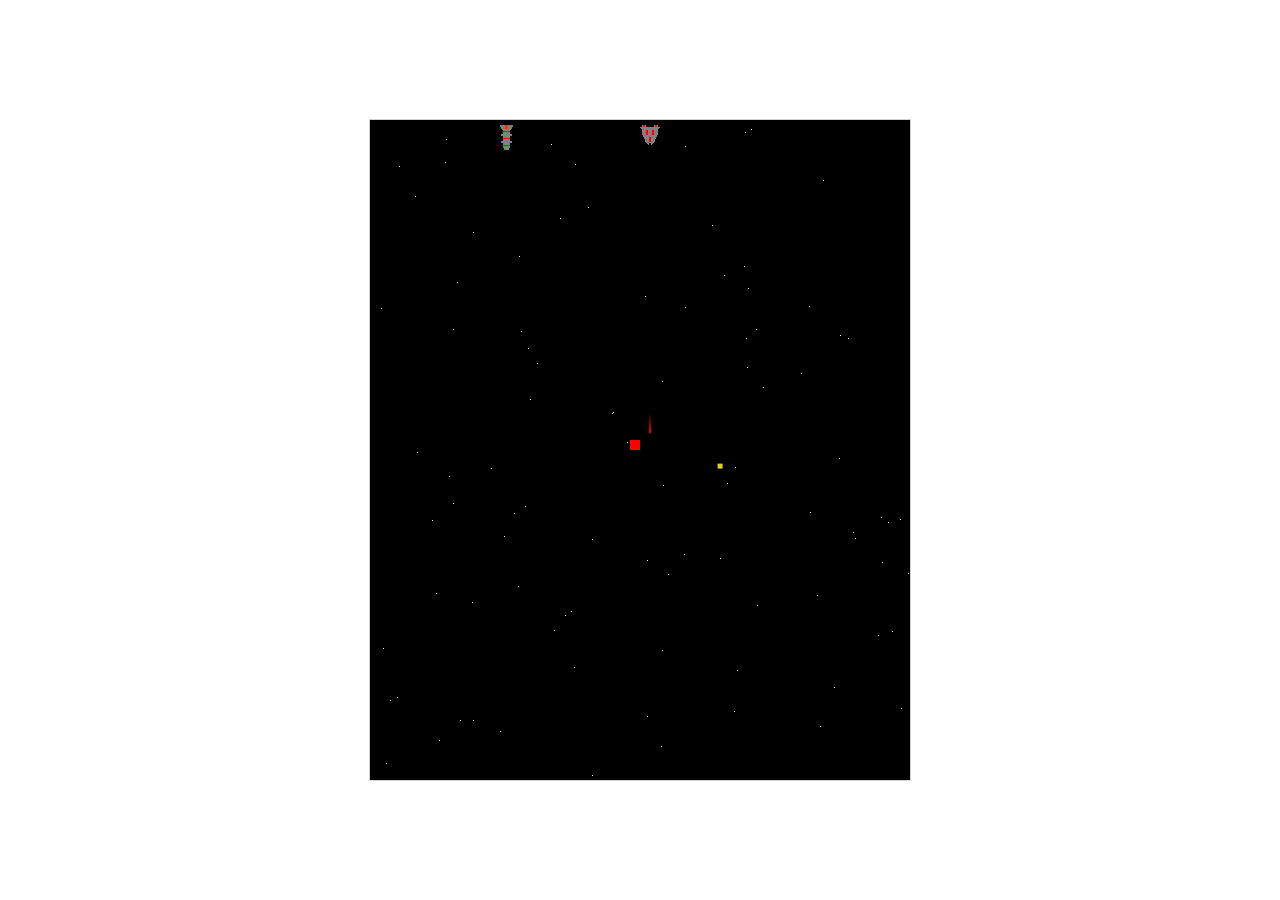
<file: index.html>
<!DOCTYPE html>
<html lang="en">
<head>
  <meta charset="UTF-8">
  <meta name="viewport" content="width=device-width, initial-scale=1.0">
  <link href="css/style.css" rel="stylesheet" />
  <title>Document</title>
</head>
<body onload="startGame()">
<script>
  function startGame() {
  myGameArea.start();
}

// Establish game area

var myGameArea = {
  canvas: document.createElement("canvas"),
  start: function () {
    this.canvas.width = 540;
    this.canvas.height = 660;
    this.context = this.canvas.getContext("2d");
    document.body.insertBefore(this.canvas, document.body.childNodes[0]);
    // Set update interval
    this.interval = setInterval(updateGameArea, 20);
    // Keytracking
    window.addEventListener("keydown", function (e) {
      // Gravity triples while spacebar is held
      if(e.keyCode === 32) {
        myEnemy.gravity = 0.25;
        console.log("gravChange!");
      }
      myGameArea.keys = (myGameArea.keys || []);
      myGameArea.keys[e.keyCode] = true;
    })
    window.addEventListener("keyup", function (e) {
      myEnemy.gravity = 0.15
      myGameArea.keys[e.keyCode] = false;
    })
  },
  clear: function () {
    this.context.clearRect(0, 0, this.canvas.width, this.canvas.height);
  },
  stop: function() {
    clearInterval(this.interval)
    startGame();
  }
};

// Global game elements (first three may not be necessary, but in the interest of not introducing bugs i'm leaving them here for now.)

var myGamePiece;

var myEnemy;

var myStar;

var myStars = [];

var grav = 0.15;

// Populates background with stars before game start

function starField() {
  for(i=0; i < 660; i++){
    if(Math.floor(Math.random() * 7) === 6) {
      myStar = new star(Math.floor(Math.random() * 540), i, Math.floor(Math.random() * 3 + 1));
      myStars.push(myStar);
    }
  }
}

starField();

function startGame() {
  // Player
  myGamePiece = new component(10, 10, "red", 260, 320, "player");
  // Warhead
  myEnemy = new component(5, 5, "blue", Math.floor(Math.random() * 535), Math.floor(Math.random() * 655), "enemy");
  gunShip = new ship(270, 5, "gunShip");
  torpedo = new ship(130, 5, "torpedo");
  shipLaser = new straightLaser(gunShip.x + 9, gunShip.y, 2, 20, "rgba(255, 0, 0, 1)", "rgba(255, 0, 0, 0)")
  myGameArea.start();
  // myEnemy.speedX = randoDirect();
  // myEnemy.speedY = randoDirect();
}

// Deprecated randomly generated 2d movement
// Could actually be very useful for cluster warhead behaviour

function randoDirect() {
  x = Math.random() * 2;
  if(x < 0.55){
    x = 0.55
  }
  if(x > 1.65){
    x = 1.65
  }
  console.log("x: " + x)
  y = Math.floor(Math.random() * 2)
  console.log("y: " + y);
  if(y === 1) {
    x = -Math.abs(x)
  }
  return x;
}

// Star constructor

function star(x, y, speed) {
  this.x = x;
  this.y = y;
  this.color = "white";
  this.speed = speed;
  this.update = function() {
    ctx = myGameArea.context;
    ctx.fillStyle = this.color;
    ctx.fillRect(this.x, this.y, 1, 1) 
  }
  this.newPos = function() {
  this.y += this.speed
  }
}

// Enemy ship constructor

// Need to implement attack for torpedo, movement and collision detection. Last will likely be the most difficult, but who's to say?

function ship(x, y, type) {
  this.x = x;
  this.y = y;
  this.type = type;
  this.update = function() {
    ctx = myGameArea.context;    
    ctx.fillStyle = "gray";
      if(type === "gunShip"){
        ctx.fillRect(x + 2, y, 1, 2);
        ctx.fillRect(x + 5, y, 1, 2);
        ctx.fillRect(x + 14, y, 1, 2);
        ctx.fillRect(x + 17, y, 1, 2);
        ctx.fillRect(x, y + 2, 20, 1);
        ctx.fillRect(x + 1, y + 3, 18, 1);
        ctx.fillRect(x + 2, y + 4, 16, 1);
        ctx.fillRect(x + 2, y + 5, 4, 5);
        ctx.fillRect(x + 8, y + 5, 4, 5);
        ctx.fillRect(x + 14, y + 5, 4, 5);
        ctx.fillRect(x + 3, y + 10, 14, 2);
        ctx.fillRect(x + 4, y + 12, 5, 2);
        ctx.fillRect(x + 11, y + 12, 5, 2);
        ctx.fillRect(x + 5, y + 14, 4, 3);
        ctx.fillRect(x + 11, y + 14, 4, 3);
        ctx.fillRect(x + 6, y + 17, 8, 1);
        ctx.fillRect(x + 7, y + 18, 2, 1);
        ctx.fillRect(x + 11, y + 18, 2, 1);
        ctx.fillRect(x + 8, y + 19, 1, 1);
        ctx.fillRect(x + 11, y + 19, 1, 1);
        ctx.fillStyle = "rgb(" + 255 + "," + Math.floor(Math.random() * 255) + "," + 0 + ")";
        ctx.fillRect(x + 3, y, 2, 2);
        ctx.fillRect(x + 15, y, 2, 2);
        ctx.fillStyle = "red";
        ctx.fillRect(x + 6, y + 5, 2, 5);
        ctx.fillRect(x + 12, y + 5, 2, 5);
        ctx.fillRect(x + 9, y + 12, 2, 5);
      }
      if(type === "torpedo"){
        ctx.fillRect(x, y, 5, 2);
        ctx.fillRect(x + 8, y, 5, 2);
        ctx.fillRect(x + 1, y + 2, 4, 2);
        ctx.fillRect(x + 8, y + 2, 4, 2);
        ctx.fillRect(x + 2, y + 4, 9, 1);
        ctx.fillRect(x + 3, y + 5, 7, 1);
        ctx.fillRect(x + 3, y + 7, 7, 2);
        ctx.fillRect(x + 1, y + 9, 11, 2);
        ctx.fillRect(x + 3, y + 11, 7, 2);
        ctx.fillRect(x + 3, y + 14, 7, 2);
        ctx.fillRect(x + 1, y + 16, 11, 2);
        ctx.fillRect(x + 3, y + 18, 7, 2);
        ctx.fillRect(x + 3, y + 21, 7, 2);
        ctx.fillRect(x + 4, y + 23, 5, 2);
        ctx.fillStyle = "rgb(" + 255 + "," + Math.floor(Math.random() * 255) + "," + 0 + ")"
        ctx.fillRect(x + 5, y, 3, 4);
        ctx.fillStyle = "red";
        ctx.fillRect(x + 3, y + 6, 7, 1);
        ctx.fillRect(x + 3, y + 13, 7, 1);
        ctx.fillRect(x + 3, y + 20, 7, 1);
      }
  }
}

// Simple laser constructor
// Need to use rgba color with linear gradient if you want transparency
// Weird, I can get it working in the w3 Tryit editor but the transparency doesn't seem to be working in game.
// Oh god the gradient location is relative to the canvas itself, not the object... mystery solved, new problem encountered.
// It wasn't simple but gradient tracking is solved. It still needs some tweaking to make it more vibrant (you know, like a laser or something) but be careful. One wrong move will break things spectacularly.
// Additionally, may want to incorporate this as a subfunction of the ship constructor.

function straightLaser(x, y, width, height, colorA, colorB){
  this.x = x;
  this.y = y;
  this.width = width;
  this.height = height;
  this.colorA = colorA;
  this.colorB = colorB;
  this.update = function(){
    ctx = myGameArea.context;
    grd = ctx.createLinearGradient(0, this.y + this.height, 0, this.y);
    grd.addColorStop(0, this.colorA);
    grd.addColorStop(1, this.colorB);
    ctx.fillStyle = grd;
    ctx.fillRect(this.x, this.y, this.width, this.height);
  }
  this.newPos = function(){
    this.y += 6;
  }
}

// Player and warhead constructor

function component(width, height, color, x, y, type) {
  this.width = width;
  this.height = height;
  this.speedX = 0;
  this.speedY = 0;
  this.x = x;
  this.y = y;
  this.type = type
  if(this.type === "enemy") {
    this.gravity = grav;
    this.gravitySpeedX = 0;
    this.gravitySpeedY = 0;
  }
  this.update = function () {
    ctx = myGameArea.context;
    if(this.type === "enemy") {
      ctx.fillStyle = "rgb(" + Math.floor(Math.random() * 255) + "," + Math.floor(Math.random() * 255) + "," + Math.floor(Math.random() * 255) + ")";
    }
    else{
    ctx.fillStyle = color;
    }
    ctx.fillRect(this.x, this.y, this.width, this.height);
  };
  this.newPos = function () {
    this.x += this.speedX;
    this.y += this.speedY;
    if (this.type === "player") {
    if(this.x > 530) {
      this.x = 530
    }
    if(this.x < 0){
      this.x = 0
    }
    if(this.y > 650) {
      this.y = 650
    }
    if(this.y < 0) {
      this.y = 0
    }}
    if (this.type === "enemy"){
    if(this.x > 535) {
      this.x = 535
    }
    if(this.x < 0) {
      this.x = 0
    }
    if(this.y > 655) {
      this.y = 655
    }
    if(this.y < 0) {
      this.y = 0
    }
    // Alters gravityspeed of warhead based on location relative to player
    if(this.x < myGamePiece.x && this.y < myGamePiece.y){
    this.gravitySpeedX += this.gravity;
    this.gravitySpeedY += this.gravity;
    this.x += this.speedX + this.gravitySpeedX;
    this.y += this.speedY + this.gravitySpeedY;
    }
    if(this.x > myGamePiece.x && this.y > myGamePiece.y){
    this.gravitySpeedX -= this.gravity;
    this.gravitySpeedY -= this.gravity;
    this.x += this.speedX + this.gravitySpeedX;
    this.y += this.speedY + this.gravitySpeedY;
    }
    if(this.x < myGamePiece.x && this.y > myGamePiece.y){
    this.gravitySpeedX += this.gravity;
    this.gravitySpeedY -= this.gravity;
    this.x += this.speedX + this.gravitySpeedX;
    this.y += this.speedY + this.gravitySpeedY;
    }
    if(this.x > myGamePiece.x && this.y < myGamePiece.y){
    this.gravitySpeedX -= this.gravity;
    this.gravitySpeedY += this.gravity;
    this.x += this.speedX + this.gravitySpeedX;
    this.y += this.speedY + this.gravitySpeedY;
    }
    if(this.x === myGamePiece.x && this.y < myGamePiece.y){
      this.gravitySpeedY += this.gravity;
      this.y += this.speedY + this.gravitySpeedY;
    }
    if(this.x === myGamePiece.x && this.y > myGamePiece.y){
      this.gravitySpeedY -= this.gravityspeedY;
      this.y += this.speedY + this.gravitySpeedY;
    }
    if(this.x < myGamePiece.x && this.y === myGamePiece.y){
      this.gravitySpeedX += this.gravity;
      this.x += this.speedX + this.gravitySpeedX;
    }
    if(this.x > myGamePiece.x && this.y === myGamePiece.y){
      this.gravitySpeedX -= this.gravity;
      this.x += this.speedX + this.gravitySpeedX;
    }
    this.hitEdge();
  }
},
  // function to stop warheads moving beyond game boundaries. Only accounts for the bottom and the right side currently, and TBH needs a total overhaul.
  this.hitEdge = function() {
    var rockBottom = myGameArea.canvas.height - this.height;
    var rockRight = myGameArea.canvas.width - this.width;
      if (this.y > rockBottom) {
        this.y = rockBottom;
        console.log("Triggered rockBottom");
      }
      if(this.x > rockRight) {
        this.x = rockRight;
        console.log("Triggered rockRight");
      }
  },
  // Collision detection.
  this.crashWith = function(otherObj) {
    var myLeft = this.x;
    var myRight = this.x + (this.width);
    var myTop = this.y;
    var myBottom = this.y + (this.height);
    var otherLeft = otherObj.x
    var otherRight = otherObj.x + (otherObj.width);
    var otherTop = otherObj.y;
    var otherBot = otherObj.y + (otherObj.height);
    var crash = true;
    if((myBottom < otherTop) || (myTop > otherBot) || (myLeft > otherRight) || (myRight < otherLeft)) {
      crash = false;
    }
    return crash;
  }
}

// Redraws the gameArea every interval.

function updateGameArea() {
  if (myGamePiece.crashWith(myEnemy)) {
    myGameArea.stop();
  }
  else {
  myGameArea.clear();

  // Starfield population and destruction

  if(Math.floor(Math.random() * 5) === 4) {
    myStar = new star(Math.floor(Math.random() * 540), 0, Math.floor(Math.random() * 3 + 1))
    myStars.push(myStar);
  }
  for(i=0; i < myStars.length; i++){
  myStars[i].update();
  myStars[i].newPos();
  if(myStars[i].y > myGameArea.canvas.height){
    myStars.splice(i, 1)
  }
  }
  if(gunShip){
    gunShip.update();
  }
  if(torpedo){
    torpedo.update();
  }

  shipLaser.update();
  shipLaser.newPos();
  
  myEnemy.update();
  myEnemy.newPos();
  myGamePiece.speedX = 0;
  myGamePiece.speedY = 0;
  if (myGameArea.keys && myGameArea.keys[37]) {
    myGamePiece.speedX = -2
  }
  if (myGameArea.keys && myGameArea.keys[39]) {
    myGamePiece.speedX = 2;
  }
  if (myGameArea.keys && myGameArea.keys[38]) {
    myGamePiece.speedY = -2; 
  }
  if (myGameArea.keys && myGameArea.keys[40]) {
    myGamePiece.speedY = 2; 
  }
  myGamePiece.update();
  myGamePiece.newPos();
}}

// Original function I wrote for movement. Not exactly obsolete because it tackles movement in a different fashion, but for the time-being it's being put to sleep. Could be useful for a space game or something.

// document.onkeyup = function(event) {
//   var uInput = event.key;
//   console.log(uInput);
//   switch (uInput) {
//     case "ArrowLeft":
//       myGamePiece.speedX -= 1;
//       console.log("left case")
//       break;
//     case "ArrowRight":
//       myGamePiece.speedX += 1;
//       console.log("right case")
//       break;
//     case "ArrowUp":
//       myGamePiece.speedY -= 1;
//       console.log("up case")
//       break;
//     case "ArrowDown":
//       myGamePiece.speedY += 1;
//       console.log("down case")
//       break;
//     case "]":
//       console.log("Xpos: " + myGamePiece.x + " Ypos: " + myGamePiece.y);
//     default:
//       console.log("break case")
//       break;
//   }
// }

</script>
</body>
</html>
</file>
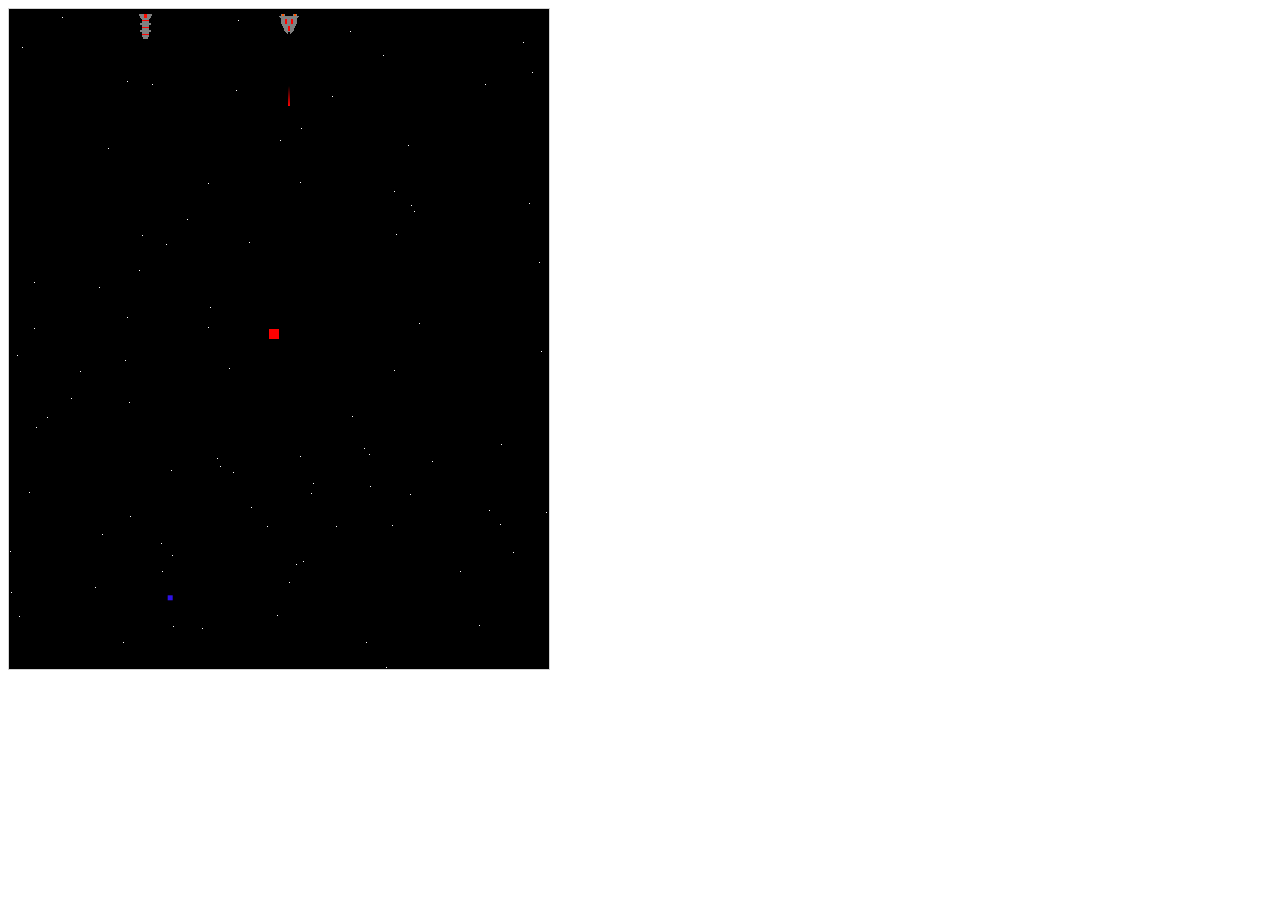
<file: canvas_game.html>
<!DOCTYPE html>
<html lang="en">
<head>
  <meta charset="UTF-8">
  <meta name="viewport" content="width=device-width, initial-scale=1.0">
  <title>Document</title>
</head>
<style>
  canvas {
    border:1px solid #d3d3d3;
    background-color: #000000;
}
</style>
</head>
<body onload="startGame()">
<script>
  function startGame() {
  myGameArea.start();
}

// Establish game area

var myGameArea = {
  canvas: document.createElement("canvas"),
  start: function () {
    this.canvas.width = 540;
    this.canvas.height = 660;
    this.context = this.canvas.getContext("2d");
    document.body.insertBefore(this.canvas, document.body.childNodes[0]);
    // Set update interval
    this.interval = setInterval(updateGameArea, 20);
    // Keytracking
    window.addEventListener("keydown", function (e) {
      // Gravity triples while spacebar is held
      if(e.keyCode === 32) {
        myEnemy.gravity = 0.25;
        console.log("gravChange!");
      }
      myGameArea.keys = (myGameArea.keys || []);
      myGameArea.keys[e.keyCode] = true;
    })
    window.addEventListener("keyup", function (e) {
      myEnemy.gravity = 0.15
      myGameArea.keys[e.keyCode] = false;
    })
  },
  clear: function () {
    this.context.clearRect(0, 0, this.canvas.width, this.canvas.height);
  },
  stop: function() {
    clearInterval(this.interval)
    startGame();
  }
};

// Global game elements (first three may not be necessary, but in the interest of not introducing bugs i'm leaving them here for now.)

var myGamePiece;

var myEnemy;

var myStar;

var myStars = [];

var grav = 0.15;

// Populates background with stars before game start

function starField() {
  for(i=0; i < 660; i++){
    if(Math.floor(Math.random() * 7) === 6) {
      myStar = new star(Math.floor(Math.random() * 540), i, Math.floor(Math.random() * 3 + 1));
      myStars.push(myStar);
    }
  }
}

starField();

function startGame() {
  // Player
  myGamePiece = new component(10, 10, "red", 260, 320, "player");
  // Warhead
  myEnemy = new component(5, 5, "blue", Math.floor(Math.random() * 535), Math.floor(Math.random() * 655), "enemy");
  gunShip = new ship(270, 5, "gunShip");
  torpedo = new ship(130, 5, "torpedo");
  shipLaser = new straightLaser(gunShip.x + 9, gunShip.y, 2, 20, "rgba(255, 0, 0, 1)", "rgba(255, 0, 0, 0)")
  myGameArea.start();
  // myEnemy.speedX = randoDirect();
  // myEnemy.speedY = randoDirect();
}

// Deprecated randomly generated 2d movement
// Could actually be very useful for cluster warhead behaviour

function randoDirect() {
  x = Math.random() * 2;
  if(x < 0.55){
    x = 0.55
  }
  if(x > 1.65){
    x = 1.65
  }
  console.log("x: " + x)
  y = Math.floor(Math.random() * 2)
  console.log("y: " + y);
  if(y === 1) {
    x = -Math.abs(x)
  }
  return x;
}

// Star constructor

function star(x, y, speed) {
  this.x = x;
  this.y = y;
  this.color = "white";
  this.speed = speed;
  this.update = function() {
    ctx = myGameArea.context;
    ctx.fillStyle = this.color;
    ctx.fillRect(this.x, this.y, 1, 1) 
  }
  this.newPos = function() {
  this.y += this.speed
  }
}

// Enemy ship constructor

// Need to implement attack for torpedo, movement and collision detection. Last will likely be the most difficult, but who's to say?

function ship(x, y, type) {
  this.x = x;
  this.y = y;
  this.type = type;
  this.update = function() {
    ctx = myGameArea.context;    
    ctx.fillStyle = "gray";
      if(type === "gunShip"){
        ctx.fillRect(x + 2, y, 1, 2);
        ctx.fillRect(x + 5, y, 1, 2);
        ctx.fillRect(x + 14, y, 1, 2);
        ctx.fillRect(x + 17, y, 1, 2);
        ctx.fillRect(x, y + 2, 20, 1);
        ctx.fillRect(x + 1, y + 3, 18, 1);
        ctx.fillRect(x + 2, y + 4, 16, 1);
        ctx.fillRect(x + 2, y + 5, 4, 5);
        ctx.fillRect(x + 8, y + 5, 4, 5);
        ctx.fillRect(x + 14, y + 5, 4, 5);
        ctx.fillRect(x + 3, y + 10, 14, 2);
        ctx.fillRect(x + 4, y + 12, 5, 2);
        ctx.fillRect(x + 11, y + 12, 5, 2);
        ctx.fillRect(x + 5, y + 14, 4, 3);
        ctx.fillRect(x + 11, y + 14, 4, 3);
        ctx.fillRect(x + 6, y + 17, 8, 1);
        ctx.fillRect(x + 7, y + 18, 2, 1);
        ctx.fillRect(x + 11, y + 18, 2, 1);
        ctx.fillRect(x + 8, y + 19, 1, 1);
        ctx.fillRect(x + 11, y + 19, 1, 1);
        ctx.fillStyle = "rgb(" + 255 + "," + Math.floor(Math.random() * 255) + "," + 0 + ")";
        ctx.fillRect(x + 3, y, 2, 2);
        ctx.fillRect(x + 15, y, 2, 2);
        ctx.fillStyle = "red";
        ctx.fillRect(x + 6, y + 5, 2, 5);
        ctx.fillRect(x + 12, y + 5, 2, 5);
        ctx.fillRect(x + 9, y + 12, 2, 5);
      }
      if(type === "torpedo"){
        ctx.fillRect(x, y, 5, 2);
        ctx.fillRect(x + 8, y, 5, 2);
        ctx.fillRect(x + 1, y + 2, 4, 2);
        ctx.fillRect(x + 8, y + 2, 4, 2);
        ctx.fillRect(x + 2, y + 4, 9, 1);
        ctx.fillRect(x + 3, y + 5, 7, 1);
        ctx.fillRect(x + 3, y + 7, 7, 2);
        ctx.fillRect(x + 1, y + 9, 11, 2);
        ctx.fillRect(x + 3, y + 11, 7, 2);
        ctx.fillRect(x + 3, y + 14, 7, 2);
        ctx.fillRect(x + 1, y + 16, 11, 2);
        ctx.fillRect(x + 3, y + 18, 7, 2);
        ctx.fillRect(x + 3, y + 21, 7, 2);
        ctx.fillRect(x + 4, y + 23, 5, 2);
        ctx.fillStyle = "rgb(" + 255 + "," + Math.floor(Math.random() * 255) + "," + 0 + ")"
        ctx.fillRect(x + 5, y, 3, 4);
        ctx.fillStyle = "red";
        ctx.fillRect(x + 3, y + 6, 7, 1);
        ctx.fillRect(x + 3, y + 13, 7, 1);
        ctx.fillRect(x + 3, y + 20, 7, 1);
      }
  }
}

// Simple laser constructor
// Need to use rgba color with linear gradient if you want transparency
// Weird, I can get it working in the w3 Tryit editor but the transparency doesn't seem to be working in game.
// Oh god the gradient location is relative to the canvas itself, not the object... mystery solved, new problem encountered.
// It wasn't simple but gradient tracking is solved. It still needs some tweaking to make it more vibrant (you know, like a laser or something) but be careful. One wrong move will break things spectacularly.
// Additionally, may want to incorporate this as a subfunction of the ship constructor.

function straightLaser(x, y, width, height, colorA, colorB){
  this.x = x;
  this.y = y;
  this.width = width;
  this.height = height;
  this.colorA = colorA;
  this.colorB = colorB;
  this.update = function(){
    ctx = myGameArea.context;
    grd = ctx.createLinearGradient(0, this.y + this.height, 0, this.y);
    grd.addColorStop(0, this.colorA);
    grd.addColorStop(1, this.colorB);
    ctx.fillStyle = grd;
    ctx.fillRect(this.x, this.y, this.width, this.height);
  }
  this.newPos = function(){
    this.y += 6;
  }
}

// Player and warhead constructor

function component(width, height, color, x, y, type) {
  this.width = width;
  this.height = height;
  this.speedX = 0;
  this.speedY = 0;
  this.x = x;
  this.y = y;
  this.type = type
  if(this.type === "enemy") {
    this.gravity = grav;
    this.gravitySpeedX = 0;
    this.gravitySpeedY = 0;
  }
  this.update = function () {
    ctx = myGameArea.context;
    if(this.type === "enemy") {
      ctx.fillStyle = "rgb(" + Math.floor(Math.random() * 255) + "," + Math.floor(Math.random() * 255) + "," + Math.floor(Math.random() * 255) + ")";
    }
    else{
    ctx.fillStyle = color;
    }
    ctx.fillRect(this.x, this.y, this.width, this.height);
  };
  this.newPos = function () {
    this.x += this.speedX;
    this.y += this.speedY;
    if (this.type === "player") {
    if(this.x > 530) {
      this.x = 530
    }
    if(this.x < 0){
      this.x = 0
    }
    if(this.y > 650) {
      this.y = 650
    }
    if(this.y < 0) {
      this.y = 0
    }}
    if (this.type === "enemy"){
    if(this.x > 535) {
      this.x = 535
    }
    if(this.x < 0) {
      this.x = 0
    }
    if(this.y > 655) {
      this.y = 655
    }
    if(this.y < 0) {
      this.y = 0
    }
    // Alters gravityspeed of warhead based on location relative to player
    if(this.x < myGamePiece.x && this.y < myGamePiece.y){
    this.gravitySpeedX += this.gravity;
    this.gravitySpeedY += this.gravity;
    this.x += this.speedX + this.gravitySpeedX;
    this.y += this.speedY + this.gravitySpeedY;
    }
    if(this.x > myGamePiece.x && this.y > myGamePiece.y){
    this.gravitySpeedX -= this.gravity;
    this.gravitySpeedY -= this.gravity;
    this.x += this.speedX + this.gravitySpeedX;
    this.y += this.speedY + this.gravitySpeedY;
    }
    if(this.x < myGamePiece.x && this.y > myGamePiece.y){
    this.gravitySpeedX += this.gravity;
    this.gravitySpeedY -= this.gravity;
    this.x += this.speedX + this.gravitySpeedX;
    this.y += this.speedY + this.gravitySpeedY;
    }
    if(this.x > myGamePiece.x && this.y < myGamePiece.y){
    this.gravitySpeedX -= this.gravity;
    this.gravitySpeedY += this.gravity;
    this.x += this.speedX + this.gravitySpeedX;
    this.y += this.speedY + this.gravitySpeedY;
    }
    if(this.x === myGamePiece.x && this.y < myGamePiece.y){
      this.gravitySpeedY += this.gravity;
      this.y += this.speedY + this.gravitySpeedY;
    }
    if(this.x === myGamePiece.x && this.y > myGamePiece.y){
      this.gravitySpeedY -= this.gravityspeedY;
      this.y += this.speedY + this.gravitySpeedY;
    }
    if(this.x < myGamePiece.x && this.y === myGamePiece.y){
      this.gravitySpeedX += this.gravity;
      this.x += this.speedX + this.gravitySpeedX;
    }
    if(this.x > myGamePiece.x && this.y === myGamePiece.y){
      this.gravitySpeedX -= this.gravity;
      this.x += this.speedX + this.gravitySpeedX;
    }
    this.hitEdge();
  }
},
  // function to stop warheads moving beyond game boundaries. Only accounts for the bottom and the right side currently, and TBH needs a total overhaul.
  this.hitEdge = function() {
    var rockBottom = myGameArea.canvas.height - this.height;
    var rockRight = myGameArea.canvas.width - this.width;
      if (this.y > rockBottom) {
        this.y = rockBottom;
        console.log("Triggered rockBottom");
      }
      if(this.x > rockRight) {
        this.x = rockRight;
        console.log("Triggered rockRight");
      }
  },
  // Collision detection.
  this.crashWith = function(otherObj) {
    var myLeft = this.x;
    var myRight = this.x + (this.width);
    var myTop = this.y;
    var myBottom = this.y + (this.height);
    var otherLeft = otherObj.x
    var otherRight = otherObj.x + (otherObj.width);
    var otherTop = otherObj.y;
    var otherBot = otherObj.y + (otherObj.height);
    var crash = true;
    if((myBottom < otherTop) || (myTop > otherBot) || (myLeft > otherRight) || (myRight < otherLeft)) {
      crash = false;
    }
    return crash;
  }
}

// Redraws the gameArea every interval.

function updateGameArea() {
  if (myGamePiece.crashWith(myEnemy)) {
    myGameArea.stop();
  }
  else {
  myGameArea.clear();

  // Starfield population and destruction

  if(Math.floor(Math.random() * 5) === 4) {
    myStar = new star(Math.floor(Math.random() * 540), 0, Math.floor(Math.random() * 3 + 1))
    myStars.push(myStar);
  }
  for(i=0; i < myStars.length; i++){
  myStars[i].update();
  myStars[i].newPos();
  if(myStars[i].y > myGameArea.canvas.height){
    myStars.splice(i, 1)
  }
  }
  if(gunShip){
    gunShip.update();
  }
  if(torpedo){
    torpedo.update();
  }

  shipLaser.update();
  shipLaser.newPos();
  
  myEnemy.update();
  myEnemy.newPos();
  myGamePiece.speedX = 0;
  myGamePiece.speedY = 0;
  if (myGameArea.keys && myGameArea.keys[37]) {
    myGamePiece.speedX = -2
  }
  if (myGameArea.keys && myGameArea.keys[39]) {
    myGamePiece.speedX = 2;
  }
  if (myGameArea.keys && myGameArea.keys[38]) {
    myGamePiece.speedY = -2; 
  }
  if (myGameArea.keys && myGameArea.keys[40]) {
    myGamePiece.speedY = 2; 
  }
  myGamePiece.update();
  myGamePiece.newPos();
}}

// Original function I wrote for movement. Not exactly obsolete because it tackles movement in a different fashion, but for the time-being it's being put to sleep. Could be useful for a space game or something.

// document.onkeyup = function(event) {
//   var uInput = event.key;
//   console.log(uInput);
//   switch (uInput) {
//     case "ArrowLeft":
//       myGamePiece.speedX -= 1;
//       console.log("left case")
//       break;
//     case "ArrowRight":
//       myGamePiece.speedX += 1;
//       console.log("right case")
//       break;
//     case "ArrowUp":
//       myGamePiece.speedY -= 1;
//       console.log("up case")
//       break;
//     case "ArrowDown":
//       myGamePiece.speedY += 1;
//       console.log("down case")
//       break;
//     case "]":
//       console.log("Xpos: " + myGamePiece.x + " Ypos: " + myGamePiece.y);
//     default:
//       console.log("break case")
//       break;
//   }
// }

</script>
</body>
</html>
</file>
<file: css/style.css>
canvas {
    border:1px solid #d3d3d3;
    background-color: #000000;
    display: block;
    margin: auto;
    position: absolute;
    top: 0;
    bottom: 0;
    left: 0;
    right: 0;
}
</file>
